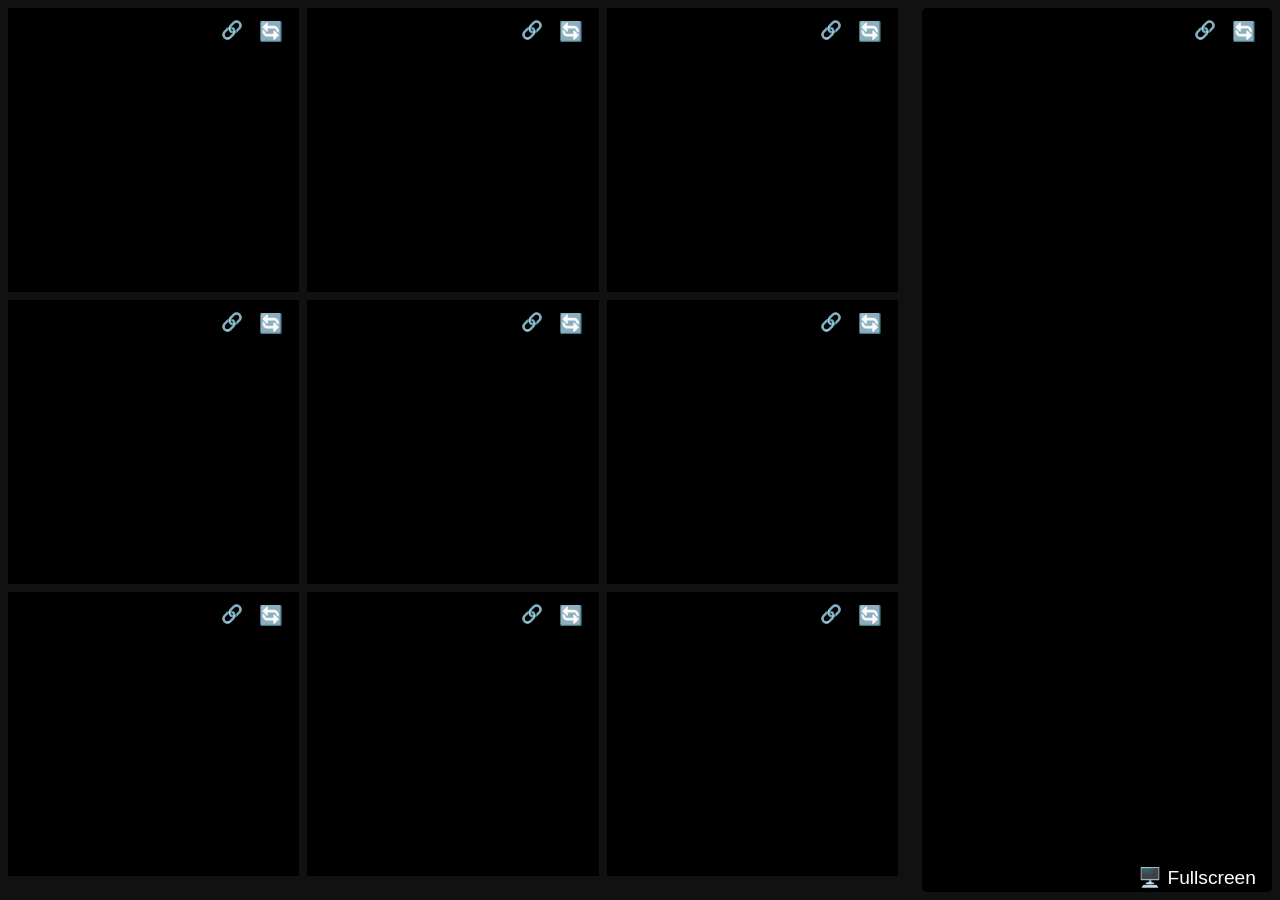
<file: index.html>
<!DOCTYPE html>
<html lang="en">
<head>
  <meta charset="UTF-8" />
  <meta name="viewport" content="width=device-width, initial-scale=1" />
  <title>Multi Live</title>
  <style>
    html, body {
      margin: 0;
      padding: 0;
      height: 100%;
      width: 100%;
      background-color: #111;
      color: #fff;
      font-family: sans-serif;
      overflow: hidden;
    }

    body {
      display: flex;
      flex-direction: column;
    }

    h1 {
      text-align: center;
      margin: 0.5rem;
      font-size: 1.5rem;
      flex-shrink: 0;
    }

    .main-content {
      flex: 1;
      display: flex;
      flex-direction: row;
      gap: 0.5rem;
      padding: 0.5rem;
      box-sizing: border-box;
      height: 100%;
      width: 100%;
    }

    .video-grid {
      flex: 1;
      display: flex;
      flex-direction: column;
      flex-wrap: wrap;
      align-content: flex-start;
      height: 100%;
      gap: 0.5rem;
      box-sizing: border-box;
    }

    .iframe-side-container {
      position: relative;
      width: 350px;
      height: 100%;
      background-color: #000;
      border-radius: 5px;
      overflow: hidden;
      flex-shrink: 0;
    }

    .iframe-side-container iframe {
      position: absolute;
      top: 0;
      left: 0;
      width: 100%;
      height: 100%;
      border: none;
    }

    .video-container {
      aspect-ratio: 1 / 1;
      flex: 0 0 auto;
      height: calc((100% - 2rem) / 3); /* 3 rows max - adjust as needed */
      width: calc((100% - 2rem) / 3);  /* ensures container fills width when rows wrap */
      background-color: #000;
      position: relative;
    }

    iframe {
      position: absolute;
      width: 100%;
      height: 100%;
      border: none;
    }

    .refresh-button {
      position: absolute;
      top: 8px;
      right: 8px;
      background: rgba(0, 0, 0, 0.5);
      border: none;
      color: white;
      font-size: 1.2rem;
      cursor: pointer;
      padding: 4px 8px;
      border-radius: 5px;
      z-index: 1;
      transition: background 0.2s;
    }

    .edit-button {
      position: absolute;
      top: 8px;
      right: 48px;
      background: rgba(0, 0, 0, 0.5);
      border: none;
      color: white;
      font-size: 1.1rem;
      cursor: pointer;
      padding: 4px 8px;
      border-radius: 5px;
      z-index: 1;
      transition: background 0.2s;
    }

    .refresh-button:hover, .fullscreen-button:hover {
      background: rgba(255, 255, 255, 0.2);
    }

    .edit-button:hover {
      background: rgba(255, 255, 255, 0.2);
    }

    .fullscreen-button {
      position: absolute;
      bottom: 8px;
      right: 8px;
      background: rgba(0, 0, 0, 0.5);
      border: none;
      color: white;
      font-size: 1.2rem;
      cursor: pointer;
      padding: 4px 4px;
      border-radius: 5px;
      z-index: 1;
      transition: background 0.2s;
      width: 150px;
      height: 30px;
    }

    @media (max-width: 800px) {
      .video-container {
        height: calc((100% - 1rem) / 2);
        width: calc((100% - 1rem) / 2);
      }
    }

    @media (max-width: 500px) {
      .video-container {
        height: calc(100% - 1rem);
        width: calc(100% - 1rem);
      }
    }
  </style>
</head>
<body>
  <!-- <h1>YouTube Live Streams</h1> -->
  <div class="main-content">
    <div class="video-grid">
      <div class="video-container">
        <button class="refresh-button" onclick="refreshIframe(this)">🔄</button>
          <button class="edit-button" onclick="promptAndUpdateIframe(this)">🔗</button>
          <!-- <iframe src="https://www.youtube.com/embed/bNyUyrR0PHo?autoplay=1" allowfullscreen></iframe> -->
           <iframe width="560" height="315" src="https://www.youtube-nocookie.com/embed/rvJOGTSQNj8?si=m4erj6RgX24pxOW_&autoplay=1" title="YouTube video player" frameborder="0" allow="accelerometer; autoplay; clipboard-write; encrypted-media; gyroscope; picture-in-picture; web-share" referrerpolicy="strict-origin-when-cross-origin" allowfullscreen></iframe>
      </div>
      <div class="video-container">
        <button class="refresh-button" onclick="refreshIframe(this)">🔄</button>
          <button class="edit-button" onclick="promptAndUpdateIframe(this)">🔗</button>
          <!-- <iframe src="https://www.youtube.com/embed/e2RgSa1Wt5o?autoplay=1" allowfullscreen></iframe> -->
          <iframe width="560" height="315" src="https://www.youtube-nocookie.com/embed/e2RgSa1Wt5o?si=Ebf8kpKFE618jlcC&autoplay=1" title="YouTube video player" frameborder="0" allow="accelerometer; autoplay; clipboard-write; encrypted-media; gyroscope; picture-in-picture; web-share" referrerpolicy="strict-origin-when-cross-origin" allowfullscreen></iframe>
      </div>
      <div class="video-container">
        <button class="refresh-button" onclick="refreshIframe(this)">🔄</button>
          <button class="edit-button" onclick="promptAndUpdateIframe(this)">🔗</button>
          <!-- <iframe src="https://www.youtube.com/embed/gCNeDWCI0vo?autoplay=1" allowfullscreen></iframe> -->
           <iframe width="560" height="315" src="https://www.youtube-nocookie.com/embed/O1pGmVtj2Y8?si=4L7cvPY4vZZuxIPs&autoplay=1" title="YouTube video player" frameborder="0" allow="accelerometer; autoplay; clipboard-write; encrypted-media; gyroscope; picture-in-picture; web-share" referrerpolicy="strict-origin-when-cross-origin" allowfullscreen></iframe>
      </div>
      <div class="video-container">
        <button class="refresh-button" onclick="refreshIframe(this)">🔄</button>
          <button class="edit-button" onclick="promptAndUpdateIframe(this)">🔗</button>
          <iframe src="https://video.i24news.tv/live/brightcove/en" allowfullscreen></iframe>
      
      </div>
      <div class="video-container">
        <button class="refresh-button" onclick="refreshIframe(this)">🔄</button>
          <button class="edit-button" onclick="promptAndUpdateIframe(this)">🔗</button>
          <!-- <iframe src="https://www.livehdtv.com/embed/kan-11-live-stream-israel/"></iframe> -->
          <!-- <iframe width="100%" height="auto" src="https://www.livehdtv.com/embed/channel-13-live/" frameborder="0"  allowfullscreen="1"></iframe> -->
          <iframe width="560" height="315" src="https://www.youtube-nocookie.com/embed/759_m5RHMEM?si=wVlWIENsme0f0xG_&autoplay=1" title="YouTube video player" frameborder="0" allow="accelerometer; autoplay; clipboard-write; encrypted-media; gyroscope; picture-in-picture; web-share" referrerpolicy="strict-origin-when-cross-origin" allowfullscreen></iframe>
      </div>
      <div class="video-container">
        <button class="refresh-button" onclick="refreshIframe(this)">🔄</button>
          <button class="edit-button" onclick="promptAndUpdateIframe(this)">🔗</button>
          <!-- <iframe src="https://www.livehdtv.com/embed/channel-14-isreal-live/" allowfullscreen></iframe> -->
          <!-- <iframe width="560" height="315" src="https://www.youtube-nocookie.com/embed/SMsR-QJU81Y?si=dLGfo6qn7dvz2Nad" title="YouTube video player" frameborder="0" allow="accelerometer; autoplay; clipboard-write; encrypted-media; gyroscope; picture-in-picture; web-share" referrerpolicy="strict-origin-when-cross-origin" allowfullscreen></iframe> -->
          <!-- <iframe width="560" height="315" src="https://www.youtube-nocookie.com/embed/Cg2wuRk-Aoo?si=Ab3uUN12Tq6hSfxL&autoplay=1" title="YouTube video player" frameborder="0" allow="accelerometer; autoplay; clipboard-write; encrypted-media; gyroscope; picture-in-picture; web-share" referrerpolicy="strict-origin-when-cross-origin" allowfullscreen></iframe> -->
          <!-- <iframe width="560" height="315" src="https://www.youtube-nocookie.com/embed/MZ1XwkGcGV8?si=fJhxd7H5a7EpHNiD&autoplay=1" title="YouTube video player" frameborder="0" allow="accelerometer; autoplay; clipboard-write; encrypted-media; gyroscope; picture-in-picture; web-share" referrerpolicy="strict-origin-when-cross-origin" allowfullscreen></iframe> -->
          <iframe width="560" height="315" src="https://www.youtube-nocookie.com/embed/peiCvj92ORs?si=6bwixgwrEy2B3XzU&autoplay=1" title="YouTube video player" frameborder="0" allow="accelerometer; autoplay; clipboard-write; encrypted-media; gyroscope; picture-in-picture; web-share" referrerpolicy="strict-origin-when-cross-origin" allowfullscreen></iframe>
        </div>
      <div class="video-container">
        <button class="refresh-button" onclick="refreshIframe(this)">🔄</button>
          <button class="edit-button" onclick="promptAndUpdateIframe(this)">🔗</button>
          <!-- <iframe width="100%" height="auto" src="https://www.livehdtv.com/embed/skynews/" allowfullscreen></iframe> -->
          <!-- <iframe width="560" height="315" src="https://www.youtube-nocookie.com/embed/8msSlnWwSFM?si=dGmDZq4kTtqjD7nf&autoplay=1" title="YouTube video player" frameborder="0" allow="accelerometer; autoplay; clipboard-write; encrypted-media; gyroscope; picture-in-picture; web-share" referrerpolicy="strict-origin-when-cross-origin" allowfullscreen></iframe> -->
          <iframe width="560" height="315" src="https://www.youtube-nocookie.com/embed/Ap-UM1O9RBU?si=5B7bFaz8TCySGCFG&autoplay=1" title="YouTube video player" frameborder="0" allow="accelerometer; autoplay; clipboard-write; encrypted-media; gyroscope; picture-in-picture; web-share" referrerpolicy="strict-origin-when-cross-origin" allowfullscreen></iframe>
        </div>
      <div class="video-container">
        <button class="refresh-button" onclick="refreshIframe(this)">🔄</button>
          <button class="edit-button" onclick="promptAndUpdateIframe(this)">🔗</button>
          <!-- <iframe width="100%" height="auto" src="https://www.livehdtv.com/embed/ch515/" allowfullscreen></iframe> -->
          <iframe width="560" height="315" src="https://www.youtube-nocookie.com/embed/YDvsBbKfLPA?si=gC9PkPdcS-wgyZHk&autoplay=1" title="YouTube video player" frameborder="0" allow="accelerometer; autoplay; clipboard-write; encrypted-media; gyroscope; picture-in-picture; web-share" referrerpolicy="strict-origin-when-cross-origin" allowfullscreen></iframe>
      </div>
      <div class="video-container">
        <button class="refresh-button" onclick="refreshIframe(this)">🔄</button>
          <button class="edit-button" onclick="promptAndUpdateIframe(this)">🔗</button>
          <!-- <iframe width="100%" height="auto" src="https://www.livehdtv.com/embed/sky-news-arabia/" allowfullscreen></iframe> -->
          <!-- <iframe width="560" height="315" src="https://www.youtube-nocookie.com/embed/1xMRKtbiK7A?si=r1Iy9sKdp47UFyX9&autoplay=1" title="YouTube video player" frameborder="0" allow="accelerometer; autoplay; clipboard-write; encrypted-media; gyroscope; picture-in-picture; web-share" referrerpolicy="strict-origin-when-cross-origin" allowfullscreen></iframe> -->
          <iframe width="560" height="315" src="https://www.youtube-nocookie.com/embed/iEpJwprxDdk?si=C6C8k6kdUJO8lKA9&autoplay=1" title="YouTube video player" frameborder="0" allow="accelerometer; autoplay; clipboard-write; encrypted-media; gyroscope; picture-in-picture; web-share" referrerpolicy="strict-origin-when-cross-origin" allowfullscreen></iframe>
        </div>
    </div>
    <div class="iframe-side-container">
      <button class="refresh-button" onclick="refreshIframe(this)">🔄</button>
      <button class="edit-button" onclick="promptAndUpdateIframe(this)">🔗</button>
      <iframe width="350" src="https://www.tzevaadom.co.il/livestream/no-ui/?maxItems=100&transparent=true"></iframe>
    </div>
  </div>
  <script>
    function refreshIframe(button) {
      const container = button.parentElement;
      const iframe = container.querySelector("iframe");
      iframe.src = iframe.src;
    }
  </script>
  <script>
    function promptAndUpdateIframe(button) {
      const container = button.parentElement;
      const iframe = container.querySelector("iframe");
      const current = iframe ? iframe.src : '';
      const newSrc = prompt('Enter new iframe src URL:', current);
      if (newSrc === null) return; // user cancelled
      const trimmed = newSrc.trim();
      if (!trimmed) {
        alert('URL cannot be empty.');
        return;
      }
      iframe.src = trimmed;
    }
  </script>
  <div>
  <button class="fullscreen-button" onclick="toggleFullscreen(this)" >
  🖥️ Fullscreen
</button>
</div>
<script type="text/javascript">
  function toggleFullscreen(button) {
  const doc = document.documentElement; // or document.body

  if (!document.fullscreenElement) {
    if (doc.requestFullscreen) {
      doc.requestFullscreen();
    } else if (doc.webkitRequestFullscreen) {
      doc.webkitRequestFullscreen();
    } else if (doc.msRequestFullscreen) {
      doc.msRequestFullscreen();
    }
    button.innerHTML = "X";
  } else {
    if (document.exitFullscreen) {
      document.exitFullscreen();
    } else if (document.webkitExitFullscreen) {
      document.webkitExitFullscreen();
    } else if (document.msExitFullscreen) {
      document.msExitFullscreen();
    }
    button.innerHTML = "🖥️ Fullscreen";
  }
}

</script>
</body>
</html>
</file>
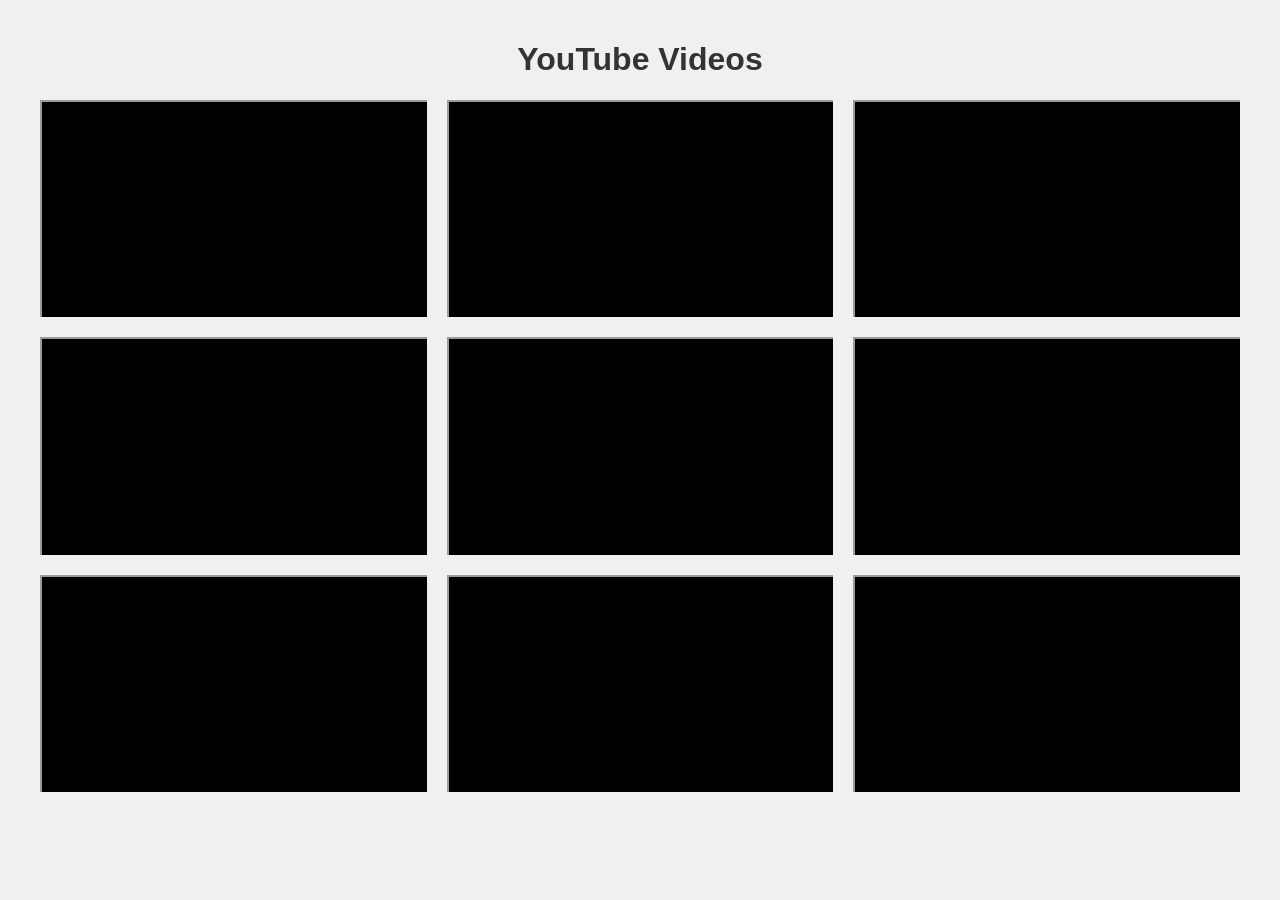
<file: test.html>
<!DOCTYPE html>
<html lang="en">
<head>
    <meta charset="UTF-8">
    <meta name="viewport" content="width=device-width, initial-scale=1.0">
    <title>3x3 YouTube Videos</title>
    <style>
        body {
            margin: 0;
            padding: 20px;
            background-color: #f0f0f0;
            font-family: Arial, sans-serif;
        }
        
        h1 {
            text-align: center;
            color: #333;
        }
        
        .video-grid {
            display: grid;
            grid-template-columns: repeat(3, 1fr);
            gap: 20px;
            max-width: 1200px;
            margin: 0 auto;
        }
        
        .video-container {
            position: relative;
            width: 100%;
            padding-bottom: 56.25%;
            height: 0;
            overflow: hidden;
            background-color: #000;
        }
        
        .video-container iframe {
            position: absolute;
            top: 0;
            left: 0;
            width: 100%;
            height: 100%;
        }
        
        @media (max-width: 768px) {
            .video-grid {
                grid-template-columns: repeat(2, 1fr);
            }
        }
        
        @media (max-width: 480px) {
            .video-grid {
                grid-template-columns: 1fr;
            }
        }
    </style>
</head>
<body>
    <h1>YouTube Videos</h1>
    
    <div class="video-grid">
        <div class="video-container">
            <iframe src="https://www.youtube.com/embed/dQw4w9WgXcQ" allowfullscreen="" loading="lazy"></iframe>
        </div>
        <div class="video-container">
            <iframe src="https://www.youtube.com/embed/jNQXAC9IVRw" allowfullscreen="" loading="lazy"></iframe>
        </div>
        <div class="video-container">
            <iframe src="https://www.youtube.com/embed/9bZkp7q19f0" allowfullscreen="" loading="lazy"></iframe>
        </div>
        <div class="video-container">
            <iframe src="https://www.youtube.com/embed/dQw4w9WgXcQ" allowfullscreen="" loading="lazy"></iframe>
        </div>
        <div class="video-container">
            <iframe src="https://www.youtube.com/embed/jNQXAC9IVRw" allowfullscreen="" loading="lazy"></iframe>
        </div>
        <div class="video-container">
            <iframe src="https://www.youtube.com/embed/9bZkp7q19f0" allowfullscreen="" loading="lazy"></iframe>
        </div>
        <div class="video-container">
            <iframe src="https://www.youtube.com/embed/dQw4w9WgXcQ" allowfullscreen="" loading="lazy"></iframe>
        </div>
        <div class="video-container">
            <iframe src="https://www.youtube.com/embed/jNQXAC9IVRw" allowfullscreen="" loading="lazy"></iframe>
        </div>
        <div class="video-container">
            <iframe src="https://www.youtube.com/embed/9bZkp7q19f0" allowfullscreen="" loading="lazy"></iframe>
        </div>
    </div>
</body>
</html>
</file>
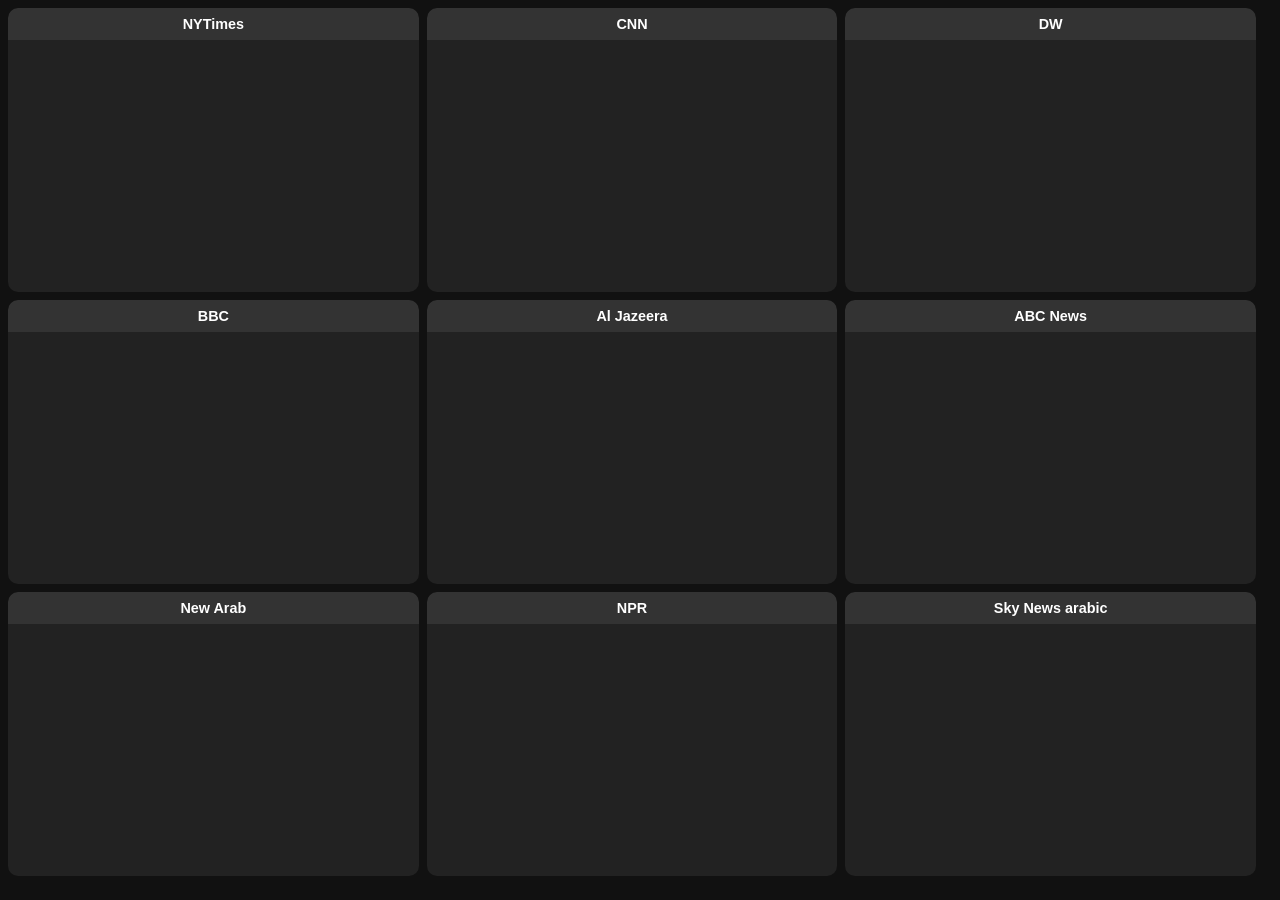
<file: text_news.html>
<!DOCTYPE html>
<html lang="en">
<head>
  <meta charset="UTF-8" />
  <meta name="viewport" content="width=device-width, initial-scale=1" />
  <title>Live RSS News Grid (Accumulating)</title>
  <style>
    html, body {
      margin: 0;
      padding: 0;
      height: 100%;
      width: 100%;
      background-color: #111;
      font-family: sans-serif;
      color: #fff;
      overflow: hidden;
    }

    body {
      display: flex;
      flex-direction: column;
    }

    h1 {
      text-align: center;
      margin: 0.5rem;
      font-size: 1.5rem;
      flex-shrink: 0;
    }

    .news-grid {
      flex: 1;
      display: flex;
      flex-direction: column;
      flex-wrap: wrap;
      align-content: flex-start;
      gap: 0.5rem;
      padding: 0.5rem;
      box-sizing: border-box;
      height: 100%;
      width: 100%;
    }

    .news-cell {
      flex: 0 0 auto;
      height: calc((100% - 2rem) / 3);
      width: calc((100% - 2rem) / 3);
      background-color: #222;
      border-radius: 10px;
      box-sizing: border-box;
      display: flex;
      flex-direction: column;
      overflow: hidden;
    }

    .news-cell-header {
      padding: 0.5rem;
      background: #333;
      font-size: 0.9rem;
      font-weight: bold;
      text-align: center;
      border-top-left-radius: 10px;
      border-top-right-radius: 10px;
    }

    .news-items {
      flex: 1;
      overflow-y: auto;
      padding: 0.5rem;
      display: flex;
      flex-direction: column-reverse; /* newest at top */
      gap: 0.25rem;
    }

    .news-item {
      font-size: 0.85rem;
      line-height: 1.3;
    }

    .news-item a {
      color: #0af;
      text-decoration: none;
    }
    .rtl {
      direction: rtl;
      text-align: right;
    }

    @media (max-width: 800px) {
      .news-cell {
        height: calc((100% - 1rem) / 2);
        width: calc((100% - 1rem) / 2);
      }
    }

    @media (max-width: 500px) {
      .news-cell {
        height: calc(100% - 1rem);
        width: calc(100% - 1rem);
      }
    }
  </style>
</head>
<body>
  <!-- <h1>🌍 Multi-Source Live News Grid (Scroll + Accumulate)</h1> -->
  <div class="news-grid" id="newsGrid"></div>

  <script>
    const FEEDS = [
      { name: "NYTimes", url: "https://rss.nytimes.com/services/xml/rss/nyt/World.xml", lang: "EN" },
      { name: "BBC", url: "http://feeds.bbci.co.uk/news/world/rss.xml", lang: "EN" },
      { name: "New Arab", url: "https://www.newarab.com/rss", lang: "EN" },
      { name: "CNN", url: "http://rss.cnn.com/rss/edition_world.rss", lang: "EN" },
      { name: "Al Jazeera", url: "https://www.aljazeera.net/aljazeerarss/a7c186be-1baa-4bd4-9d80-a84db769f779/73d0e1b4-532f-45ef-b135-bfdff8b8cab9", lang: "AR" },
      { name: "NPR", url: "https://www.npr.org/rss/rss.php?id=1004", lang: "EN" },
      { name: "DW", url: "https://rss.dw.com/rdf/rss-en-all", lang: "EN" },
      { name: "ABC News", url: "https://abcnews.go.com/abcnews/internationalheadlines", lang: "EN" },
      { name: "Sky News arabic", url: "https://www.skynewsarabia.com/rss.xml", lang: "AR" }
    ];

    const API_PREFIX = "https://api.rss2json.com/v1/api.json?rss_url=";
    const feedState = {}; // Store seen item GUIDs per feed

    function createNewsCell(feedName, feedLang) {
      const cell = document.createElement("div");
      cell.className = "news-cell";
      cell.id = `cell-${feedName}`;

      const header = document.createElement("div");
      header.className = "news-cell-header";
      header.textContent = feedName;

      const items = document.createElement("div");
      items.className = "news-items";
      items.id = `items-${feedName}`;

      if (feedLang == "AR"){
        cell.className = cell.className + " rtl";
      }

      cell.appendChild(header);
      cell.appendChild(items);
      return cell;
    }

    async function fetchAndUpdateFeed(feed) {
      const feedKey = feed.name;
      const feedId = `items-${feedKey}`;
      if (!feedState[feedKey]) feedState[feedKey] = new Set();

      try {
        const res = await fetch(API_PREFIX + encodeURIComponent(feed.url));
        const data = await res.json();
        const container = document.getElementById(feedId);

        (data.items || []).forEach(item => {
          const guid = item.guid || item.link;
          if (!feedState[feedKey].has(guid)) {
            feedState[feedKey].add(guid);

            const div = document.createElement("div");
            div.className = "news-item";
            div.innerHTML = `<a href="${item.link}" target="_blank">${item.title}</a>`;

            // Prepend by reversing order (due to column-reverse)
            container.appendChild(div);
          }
        });
      } catch (err) {
        console.error(`Error fetching ${feed.name}:`, err);
      }
    }

    function buildDashboard() {
      const grid = document.getElementById("newsGrid");
      grid.innerHTML = "";

      FEEDS.forEach(feed => {
        const cell = createNewsCell(feed.name, feed.lang);
        grid.appendChild(cell);
      });

      updateAllFeeds();
      setInterval(updateAllFeeds, 60000); // every minute
    }

    function updateAllFeeds() {
      FEEDS.forEach(feed => fetchAndUpdateFeed(feed));
    }

    buildDashboard();
  </script>
</body>
</html>
</file>
